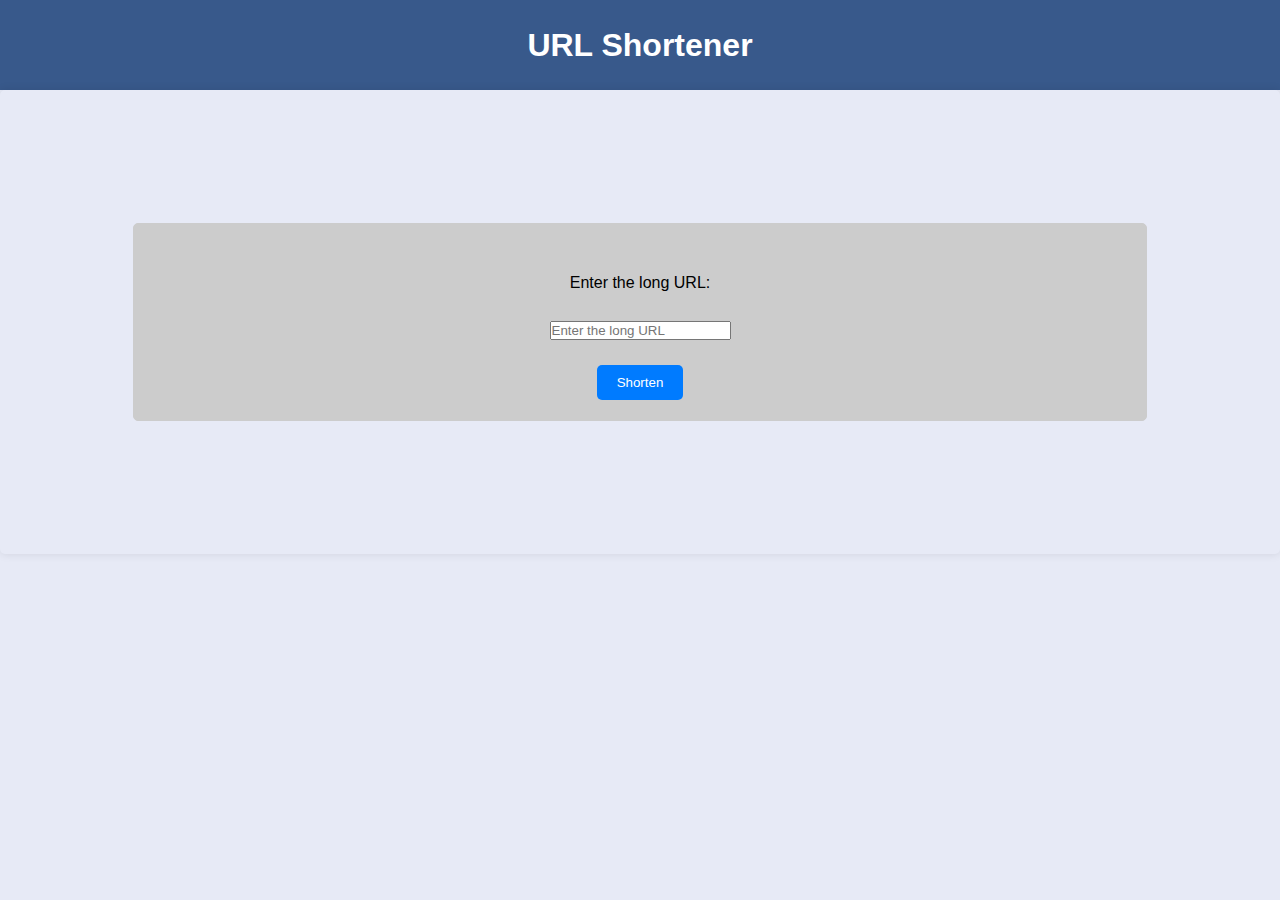
<file: templates/index.html>
<!DOCTYPE html>
<html lang="en">
    <head>

    <meta charset="UTF-8">
    <meta name="viewport" content="width=device-width, initial-scale=1.0">
    <title>URL Shortener</title>
    <link rel="stylesheet" href="../static/styles.css">

    </head>
    <body>
     <header>
        <h1>URL Shortener</h1>
    </header>



    <div class="form-box">
        <form method = "POST" action = "{{ url_for('index')}}" >
            <br>
            <label for="text-input">Enter the long URL:</label>
            <br>
            <input type = "url" name = "long_url" placeholder="Enter the long URL" req>
            <br>
            <button type="submit">Shorten</button>
        </form>
        </div>
    </body>
</html>
</file>
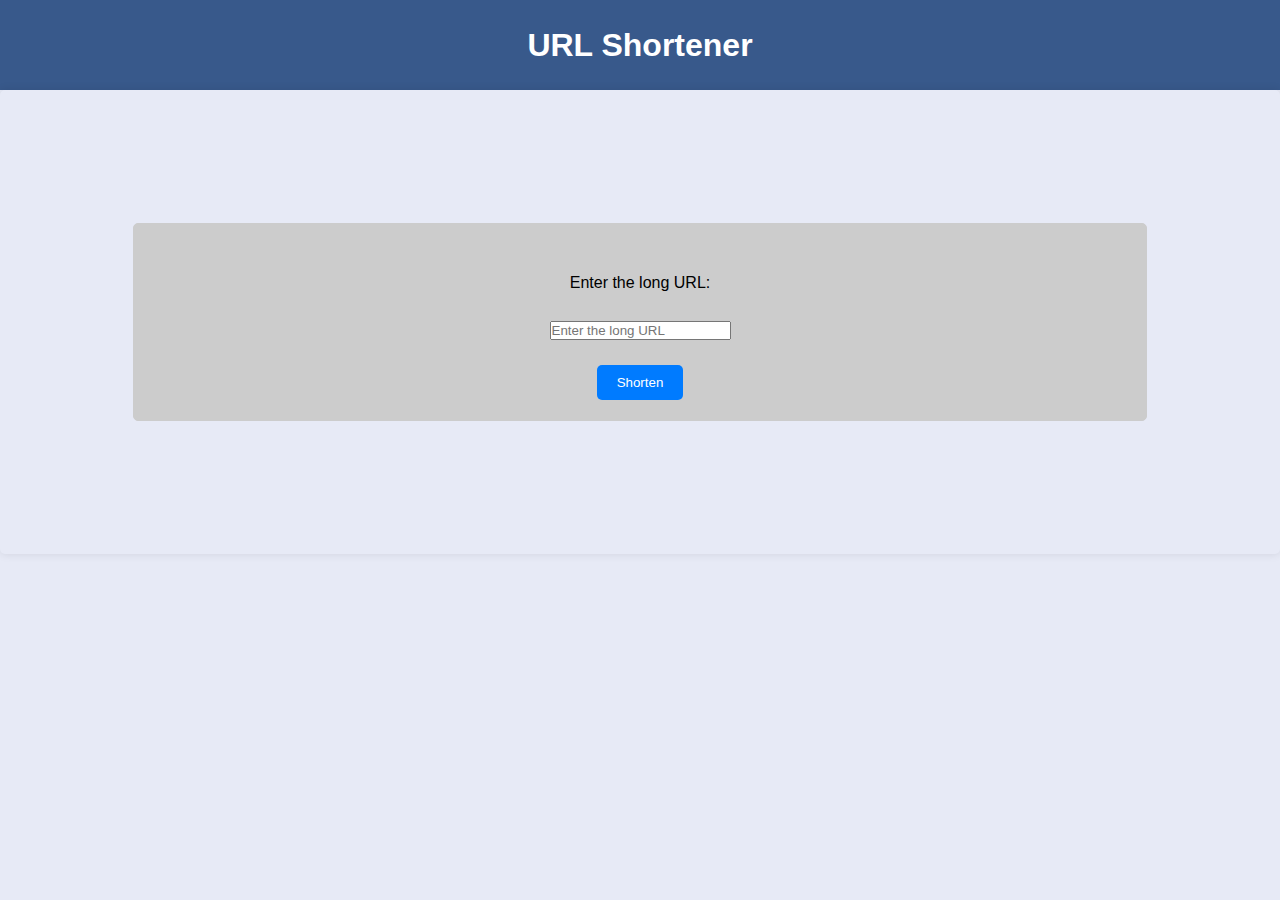
<file: index (2).html>
<!DOCTYPE html>
<html lang="en">
    <head>

    <meta charset="UTF-8">
    <meta name="viewport" content="width=device-width, initial-scale=1.0">
    <title>URL Shortener</title>
    <link rel="stylesheet" href="../static/styles.css">

    </head>
    <body>
     <header>
        <h1>URL Shortener</h1>
    </header>



    <div class="form-box">
        <form method = "POST" action = "{{ url_for('index')}}" >
            <br>
            <label for="text-input">Enter the long URL:</label>
            <br>
            <input type = "url" name = "long_url" placeholder="Enter the long URL" req>
            <br>
            <button type="submit">Shorten</button>
        </form>
        </div>
    </body>
</html>
</file>
<file: static/styles.css>
/* Reset default margin and padding */
* {
    margin: 0;
    padding: 0;
    box-sizing: border-box;
}

body {
    font-family: Arial, sans-serif;
    line-height: 1.6;
    background-color: #e7eaf6;
}

header {
    background-color: #38598b;
    color: #fff;
    padding: 20px;
    text-align: center;
    width: auto;
    height: 90px;
}

.container {
    width: 100%;
    max-width: 600px;
    padding: 20px;
    border: 1px solid #ccc; /* Add border around the container */
    border-radius: 5px; /* Add border radius to the container */
    background-color: #fff; /* Add background color to the container */
    box-shadow: 0 0 10px rgba(0, 0, 0, 0.1); /* Add box shadow to the container */
    display: flex;
    justify-content: center; /* Center horizontally */
}

h1 {
    margin-bottom: 20px;
    text-align: center;
}


.form-box {
    background-color: #e7eaf6;
    box-sizing: border-box;
    border-radius: 5px;
    padding: 133px;
    box-shadow: 0 0 10px rgba(0, 0, 0, 0.1);
    width: 100%; /* Occupy full width */
}

form {
    display: flex;
    flex-direction: column;
    align-items: center;
    justify-items: center;
    border: 1px solid #ccc;
    padding: 20px;
    border-radius: 5px;
    background-color: #cccccc;
    text-decoration-style: solid;
}

input[type="text"] {
    width: 100%;
    padding: 10px;
    margin-bottom: 10px;
    border: 1px solid #ccc;
    border-radius: 5px;
    font-size: 50px;
}

button {
    padding: 10px 20px;
    border: none;
    background-color: #007bff;
    color: #fff;
    border-radius: 5px;
    cursor: pointer;
}

button:hover {
    background-color: #0056b3;
}
</file>
